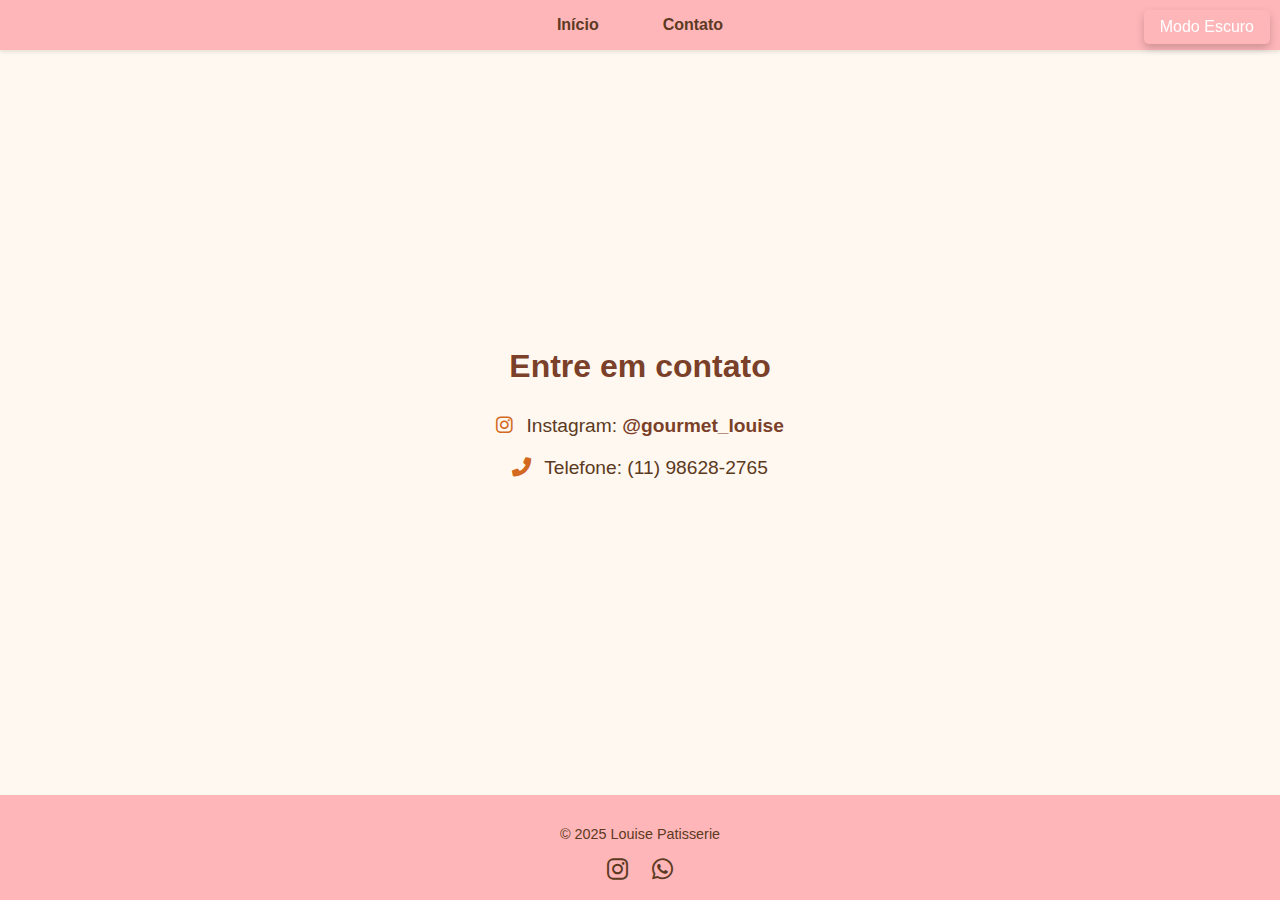
<file: contatos.html>
<!DOCTYPE html>
<html lang="pt-br">
<head>
    <meta charset="UTF-8">
    <title>Contato - Louise Patisserie</title>
    <link rel="stylesheet" href="style.css">
    <script src="script.js" defer></script>
    <link rel="stylesheet" href="https://cdnjs.cloudflare.com/ajax/libs/font-awesome/6.0.0-beta3/css/all.min.css">
</head>
<body>
    <header>
        <nav>
            <ul>
                <li><a href="index.html">Início</a></li>
                <li><a href="contatos.html">Contato</a></li>
            </ul>
        </nav>
        <button id="theme-toggle">Modo Escuro</button>
    </header>

    <main>
        <section class="contato">
            <h1>Entre em contato</h1>
            <p><i class="fab fa-instagram"></i> Instagram: <a href="https://www.instagram.com/gourmet_louise/">@gourmet_louise</a></p>
            <p><i class="fas fa-phone-alt"></i> Telefone: (11) 98628-2765</p>
        </section>
    </main>

    <footer>
        <p>&copy; 2025 Louise Patisserie</p>
        <div class="social-icons">
            <a href="https://www.instagram.com/gourmet_louise/" target="_blank"><i class="fab fa-instagram"></i></a>
            <a href="https://wa.me/5511986282765" target="_blank"><i class="fab fa-whatsapp"></i></a>
        </div>
    </footer>
</body>
</html>
</file>
<file: style.css>
body {
    font-family: 'Segoe UI', Tahoma, Geneva, Verdana, sans-serif;
    margin: 0;
    padding: 0;
    color: #5c3a21;
    background-color: #fff8f0;
}

html, body {
    height: 100%; 
    margin: 0;
    padding: 0;
    display: flex;
    flex-direction: column;
}

main {
    flex: 1; 
}

header {
    background-color: #ffb6b9;
    padding: 1rem;
    text-align: center;
    box-shadow: 0 2px 4px rgba(0, 0, 0, 0.1);
}

nav ul {
    list-style: none;
    padding: 0;
    display: flex;
    justify-content: center;
    gap: 2rem;
    margin: 0;
}

nav a {
    text-decoration: none;
    color: #5c3a21;
    font-weight: bold;
    padding: 0.5rem 1rem;
    border-radius: 5px;
    transition: background-color 0.3s, color 0.3s;
}

nav a:hover {
    background-color: #ffd3d6;
    color: #7b4029;
}

.imagem-centralizada {
    text-align: center;
    margin-top: 2rem;
}

.imagem-bolo {
    max-width: 30%;
    height: auto;
    border-radius: 10px;
    box-shadow: 0 4px 8px rgba(0, 0, 0, 0.1);
    transition: transform 0.3s;
}

.imagem-bolo:hover {
    transform: scale(1.05); 
}

.quem-somos {
    padding: 2rem;
    text-align: center;
    background-color: #fff0f5;
    border-top: 1px solid #ffd3d6;
    border-bottom: 1px solid #ffd3d6;
}

.cardapio h1, .contato h1 {
    text-align: center;
    margin-top: 1rem;
    color: #7b4029;
}

.grade-bolos {
    display: flex;
    flex-wrap: wrap;
    gap: 10px;
    justify-content: center;
    align-items: flex-start;
}

.brigadeiro-item {     
    text-align: center;
    width: 150px;
    flex-shrink: 0;
}

.brigadeiro-item {
    background-color: #fff;
    padding: 1rem;
    border-radius: 15px;
    box-shadow: 0 4px 8px rgba(0,0,0,0.1);
    text-align: center;
    transition: transform 0.3s;
}

.brigadeiro-item:hover {
    transform: scale(1.05);
}

.brigadeiro-item img {
    width: 100%;
    max-width: 200px;
    border-radius: 10px;
    transition: transform 0.3s;
}

.brigadeiro-item img:hover {
    transform: scale(1.1);
}

.brigadeiro-item p {
    margin-top: 0.5rem;
    font-weight: bold;
    color: #d2691e;
}

.contato i {
    color: #d2691e; 
    margin-right: 8px; 
}

.contato a {
    color: #7b4029;
    text-decoration: none;
    font-weight: bold;
}

.contato a:hover {
    color: #d2691e; 
}

.banner {
    background: linear-gradient(135deg, #ffb6b9, #ffd3d6);
    color: #5c3a21;
    text-align: center;
    padding: 2rem 1rem;
    font-family: 'Segoe UI', Tahoma, Geneva, Verdana, sans-serif;
    box-shadow: 0 4px 8px rgba(0, 0, 0, 0.1);
}

.banner h1 {
    font-size: 2.5rem;
    margin: 0;
}

.banner p {
    font-size: 1.2rem;
    margin: 0.5rem 0 0;
}

#theme-toggle {
    position: fixed; 
    top: 10px; 
    right: 10px;
    background-color: #ffb6b9;
    color: #fff;
    border: none;
    padding: 0.5rem 1rem;
    border-radius: 5px;
    cursor: pointer;
    font-size: 1rem;
    box-shadow: 0 4px 8px rgba(0, 0, 0, 0.2);
    transition: background-color 0.3s, color 0.3s;
    z-index: 1000; 
}

#theme-toggle:hover {
    background-color: #d2691e;
    color: #fff;
}

body.dark-mode {
    background-color: #2c2c2c;
    color: #f5f5f5;
}

body.dark-mode header {
    background-color: #444;
}

body.dark-mode footer {
    background-color: #444;
    color: #f5f5f5;
}

body.dark-mode a {
    color: #ffb6b9;
}

body.dark-mode #theme-toggle {
    background-color: #444;
    color: #ffb6b9;
}

.informacoes {
    margin-top: 2rem;
    padding: 1.5rem;
    background-color: #fff0f5;
    border-radius: 10px;
    box-shadow: 0 4px 8px rgba(0, 0, 0, 0.1);
    color: #5c3a21;
    font-size: 1rem;
    line-height: 1.6;
}

.informacoes h2, .informacoes h3 {
    color: #7b4029;
    text-align: center;
    margin-bottom: 1rem;
}

.informacoes ul {
    list-style: disc;
    margin: 1rem 0;
    padding-left: 1.5rem;
}

.informacoes ul li {
    margin-bottom: 0.5rem;
}

.informacoes p {
    margin: 1rem 0;
    text-align: justify;
}

.imagem-doces {
    text-align: center;
    margin-top: 2rem;
}

.imagem-doces h3 {
    font-size: 1.8rem;
    color: #7b4029;
    margin-bottom: 1rem;
}

.imagem-container {
    position: relative;
    display: inline-block;
}

.imagem-bolo {
    max-width: 35%;
    height: auto;
    border-radius: 10px;
    box-shadow: 0 4px 8px rgba(0, 0, 0, 0.1);
    transition: transform 0.3s;
}

.imagem-bolo:hover {
    transform: scale(1.05);
}

.texto-sobre-imagem {
    position: absolute;
    top: 50%;
    left: 50%;
    transform: translate(-50%, -50%);
    text-align: center;
    color: #fff;
    font-family: 'Segoe UI', Tahoma, Geneva, Verdana, sans-serif;
    text-shadow: 0 2px 4px rgba(0, 0, 0, 0.5);
}

.texto-sobre-imagem h2 {
    font-size: 2.5rem;
    margin: 0;
}

.texto-sobre-imagem p {
    font-size: 1.2rem;
    margin: 0.5rem 0 0;
    background-color: rgba(0, 0, 0, 0.6);
    padding: 0.5rem 1rem;
    border-radius: 5px;
}

.destaque {
    display: flex;
    align-items: center;
    justify-content: space-between;
    padding: 2rem;
    background-color: #fff0f5;
}

.destaque-texto {
    max-width: 50%;
}

.destaque-texto h1 {
    font-size: 3rem;
    color: #7b4029;
}

.destaque-texto p {
    font-size: 1.2rem;
    margin: 1rem 0;
}

.cta-button {
    display: inline-block;
    margin-top: 1rem;
    padding: 0.8rem 2rem;
    background-color: #7b4029;
    color: #fff;
    text-decoration: none;
    font-size: 1rem;
    font-weight: bold;
    border-radius: 5px;
    transition: background-color 0.3s, transform 0.3s;
}

.cta-button:hover {
    background-color: #d2691e;
    transform: scale(1.05);
}

.cta-button.secundario {
    background-color: #ffd3d6;
    color: #7b4029;
}

.destaque-imagem img {
    max-width: 70%;
    border-radius: 10px;
    box-shadow: 0 4px 8px rgba(0, 0, 0, 0.1);
}

.produtos {
    padding: 2rem;
    text-align: center;
}

.produtos h2 {
    font-size: 2rem;
    color: #7b4029;
    margin-bottom: 2rem;
}

.produtos-container {
    display: flex;
    justify-content: center;
    gap: 2rem;
    flex-wrap: wrap;
}

.produto-item {
    background-color: #fff;
    padding: 1.5rem;
    border-radius: 10px;
    box-shadow: 0 4px 8px rgba(0, 0, 0, 0.1);
    width: 300px;
    text-align: center;
    transition: transform 0.3s;
}

.produto-item:hover {
    transform: scale(1.05);
}

.produto-item img {
    max-width: 100%;
    border-radius: 10px;
    margin-bottom: 1rem;
}

.produto-item h3 {
    font-size: 1.5rem;
    color: #7b4029;
    margin-bottom: 0.5rem;
}

.produto-item p {
    font-size: 1rem;
    color: #5c3a21;
}

.grade-bolos {
    display: flex;
    flex-wrap: wrap;
    gap: 20px;
    justify-content: center;
}

.bolo-item, .brigadeiro-item {
    text-align: center;
    width: 200px;
    flex-shrink: 0;
}

.bolo-item img, .brigadeiro-item img {
    max-width: 100%;
    border-radius: 10px;
    box-shadow: 0 4px 8px rgba(0, 0, 0, 0.1);
    transition: transform 0.3s;
}

.bolo-item img:hover, .brigadeiro-item img:hover {
    transform: scale(1.05);
}

.bolo-item h3, .brigadeiro-item h3 {
    font-size: 1.2rem;
    color: #7b4029;
    margin: 0.5rem 0;
}

.bolo-item p, .brigadeiro-item p {
    font-size: 1rem;
    color: #5c3a21;
}

.titulo-centralizado {
    text-align: center;
    font-size: 2rem;
    color: #7b4029;
    margin-bottom: 1.5rem;
}

.detalhes-produto {
    display: flex;
    justify-content: space-between;
    align-items: center;
    padding: 2rem;
    gap: 2rem;
}

.resumo {
    max-width: 50%;
}

.resumo h1 {
    font-size: 2rem;
    color: #7b4029;
    margin-bottom: 1rem;
}

.resumo p {
    font-size: 1rem;
    color: #5c3a21;
    margin-bottom: 1rem;
}

.resumo .preco {
    font-weight: bold;
    font-size: 1.2rem;
    color: #d2691e;
}

.imagem-produto img {
    max-width: 100%;
    border-radius: 10px;
    box-shadow: 0 4px 8px rgba(0, 0, 0, 0.1);
}

.contato {
    display: flex;
    flex-direction: column;
    align-items: center;
    justify-content: center;
    text-align: center;
    height: 80vh; 
    margin: 0 auto;
}

.contato h1 {
    margin-bottom: 20px;
}

.contato p {
    margin: 10px 0;
    font-size: 1.2rem;
}

footer {
    background-color: #ffb6b9;
    padding: 1rem;
    text-align: center;
    font-size: 0.9rem;
    color: #5c3a21;
    position: relative;
}

footer .social-icons {
    margin-top: 0.5rem;
}

footer .social-icons a {
    color: #5c3a21;
    margin: 0 10px;
    font-size: 1.5rem;
    transition: color 0.3s;
}

footer .social-icons a:hover {
    color: #d2691e;
}
</file>
